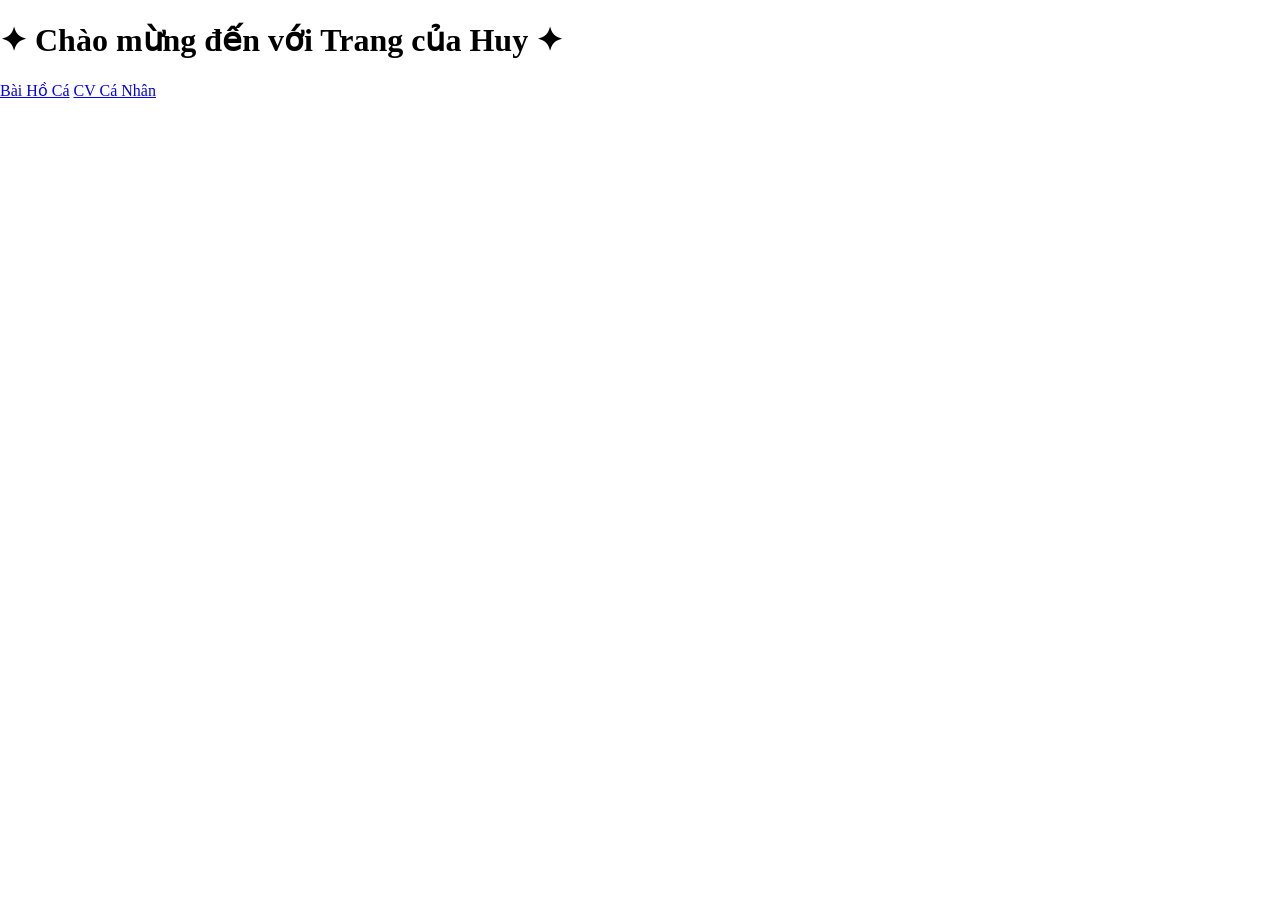
<file: index.html>
<!DOCTYPE html>
<html lang="vi">
<head>
    <meta charset="UTF-8">
    <title>Trang Chủ</title>
    <link rel="stylesheet" href="mystyle.css">
</head>
<body>
    <h1>✦ Chào mừng đến với Trang của Huy ✦</h1>
    <nav>
        <a href="ho_ca.html">Bài Hồ Cá</a>
        <a href="cv.html">CV Cá Nhân</a>
    </nav>
</body>
</html>
</file>
<file: mystyle.css>
body {
    margin: 0;
    padding: 0;
    overflow: hidden;
}

/* Cảnh biển */
#content {
    width: 100%;
    height: 100vh;
    background-image: url("images/background1.jpg");
    background-size: cover;
    position: relative;
}

/* Nút điều khiển */
#controls {
    position: absolute;
    z-index: 10;
    right: 20px;
    top: 20px;
}
#controls button {
    padding: 10px 15px;
    margin-left: 10px;
    font-weight: bold;
    border-radius: 6px;
}


/* ------------------- CÁ MẬP ------------------- */
#shark {
    position: absolute;
    left: 100px; 
    top: 400px;
    animation: shark 10s linear infinite;
}
@keyframes shark {
    0% {left: 100px; top: 400px;}
    20% {left: 300px; top: 400px;}
    40% {left: 500px; top: 300px;}
    50% {left: 700px; top: 200px;}
    70% {left: 900px; top: 300px;}
    100% {left: 100px; top: 400px; transform: scaleX(-1);}
}

/* ------------------- RÙA ------------------- */
#turtle {
    position: absolute;
    left: 50px; 
    top: 150px;
    animation: turtle 15s linear infinite;
}
@keyframes turtle {
    0% {left: 50px;}
    50% {left: 900px;}
    100% {left: 50px;}
}

#goldfish {
    position: absolute; 
    animation: goldfish-move 10s linear infinite; 
}
@keyframes goldfish-move { 
    0% { left: -300px; }
    100% { left: 1300px; }
}

#faintfish {
    position: absolute; 
    animation: faintfish-move 15s linear infinite; 
}
@keyframes faintfish-move { 
    0% { left: 1300px; }
    100% { left: -300px; }
}


/* ------------------- THỢ LẶN ------------------- */
#diver1, #diver2, #diver3 {
    position: absolute;
    animation: Diver 10s ease-in-out infinite;
}
#diver1 { left: 200px; top: 50px; animation-duration: 9s;}
#diver2 { left: 400px; top: 20px; animation-duration: 11s;}
#diver3 { left: 600px; top: 80px; animation-duration: 13s;}

@keyframes Diver {
    0% {top: 20px;}
    50% {top: 500px;}
    100% {top: 20px;}
}
</file>
